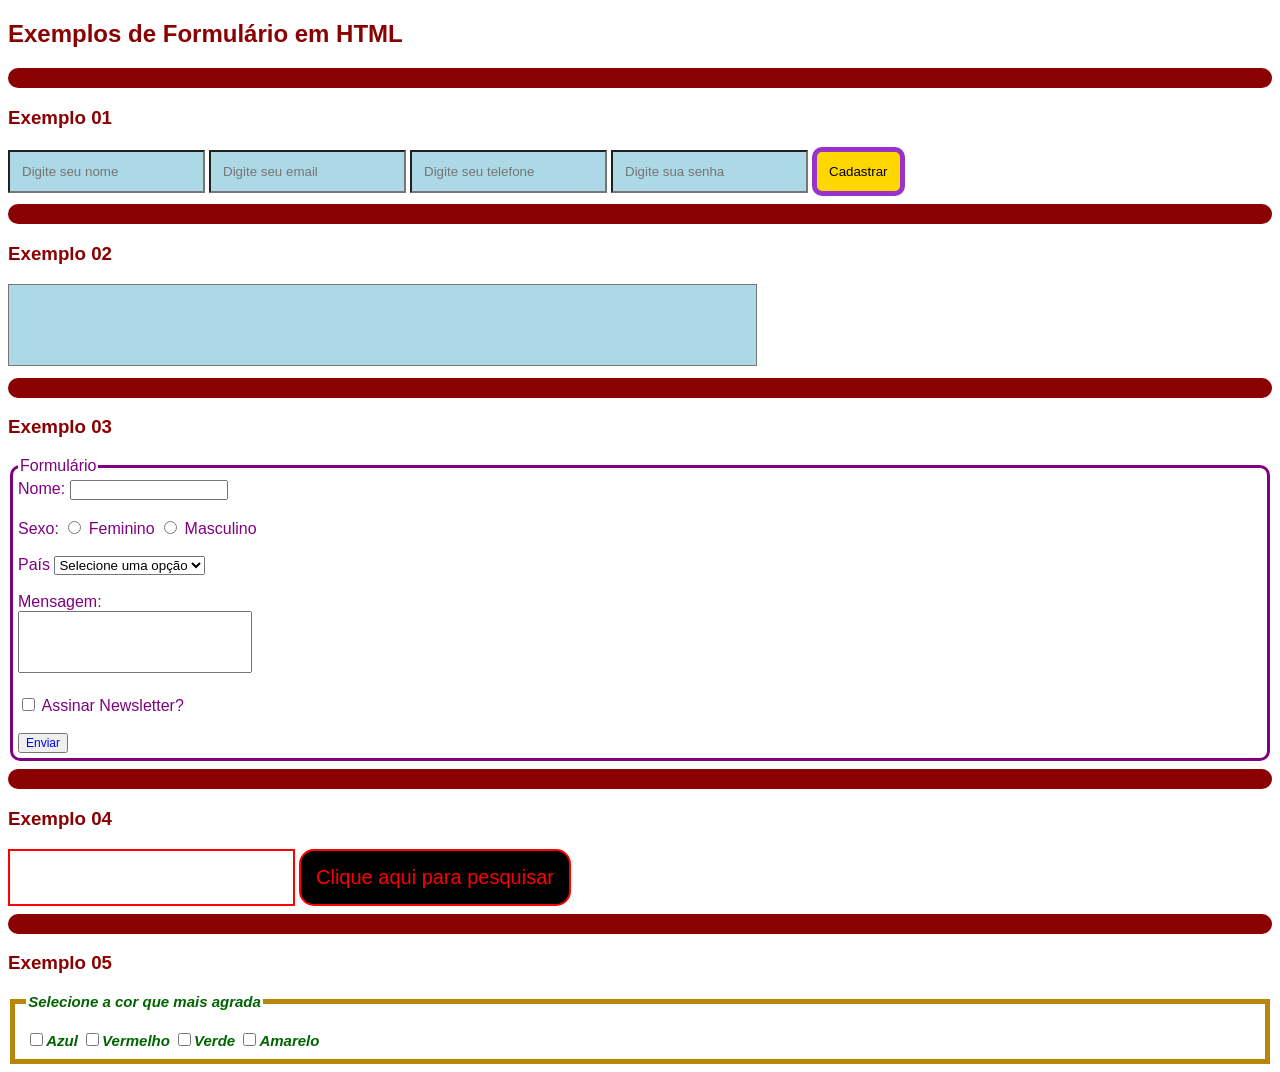
<file: index.html>
<!DOCTYPE html>
<html lang="pt-br">

<head>
    <meta charset="UTF-8">
    <meta name="viewport" content="width=device-width, initial-scale=1.0">
    <title>Formulários SESI</title>
    <link rel="stylesheet" href="css/estilo.css">
</head>

<body>
    <h2>Exemplos de Formulário em HTML</h2>
    <hr>
    <h3>Exemplo 01</h3>
    <form id="exemplo01">
        <input type="text" placeholder="Digite seu nome" name="nome">
        <input type="email" placeholder="Digite seu email" name="email">
        <input type="tel" placeholder="Digite seu telefone" name="celular">
        <input type="password" placeholder="Digite sua senha" name="senha">
        <button type="submit">Cadastrar</button>
    </form>
    <hr>
    <h3>Exemplo 02</h3>
    <textarea id="exemplo02" rows="4" cols="100"></textarea>
    <hr>
    <h3>Exemplo 03</h3>
    <form id="exemplo03">
        <fieldset>
            <legend>Formulário</legend>
            <label for="name">Nome:</label>
            <input type="text" name="name"><br><br>
            <label for="sex">Sexo:</label>
            <input type="radio" name="sex" id="female" value="female">
            <label for="female">Feminino</label>
            <input type="radio" name="sex" id="male" value="male">
            <label for="male">Masculino</label> <br><br>
            <label for="country">País</label>
            <select name="country" id="country">
                <option>Selecione uma opção</option>
                <option>Brasil</option>
                <option>Chile</option>
                <option>Argentina</option>
                <option>Coreia do Norte</option>
                <option>Rússia</option>
                <option>Alemanha</option>
            </select><br><br>
            <label for="message">Mensagem:</label><br>
            <textarea name="message" id="message" cols="30" rows="4"></textarea><br><br>
            <input type="checkbox" name="newsletter" id="newsletter">
            <label for="newsletter">Assinar Newsletter?</label><br><br>
            <input type="submit" value="Enviar">
        </fieldset>
    </form>
    <hr>
    <h3>Exemplo 04</h3>
    <form id="exemplo04" method="get" action="https://www.google.com/search" target="_blank">
        <input type="text" name="q">
        <input type="submit" value="Clique aqui para pesquisar">
    </form>
    <hr>
    <h3>Exemplo 05</h3>
    <form id="exemplo05">
    <fieldset>
        <legend>Selecione a cor que mais agrada</legend>
        <p></p>
        <input type="checkbox" name="area1" value="azul">Azul
        <input type="checkbox" name="area2" value="vermelho">Vermelho
        <input type="checkbox" name="area3" value="verde">Verde
        <input type="checkbox" name="area4" value="amarelo">Amarelo
        <br>
    </fieldset>
    </form>
</body>

</html>
</file>
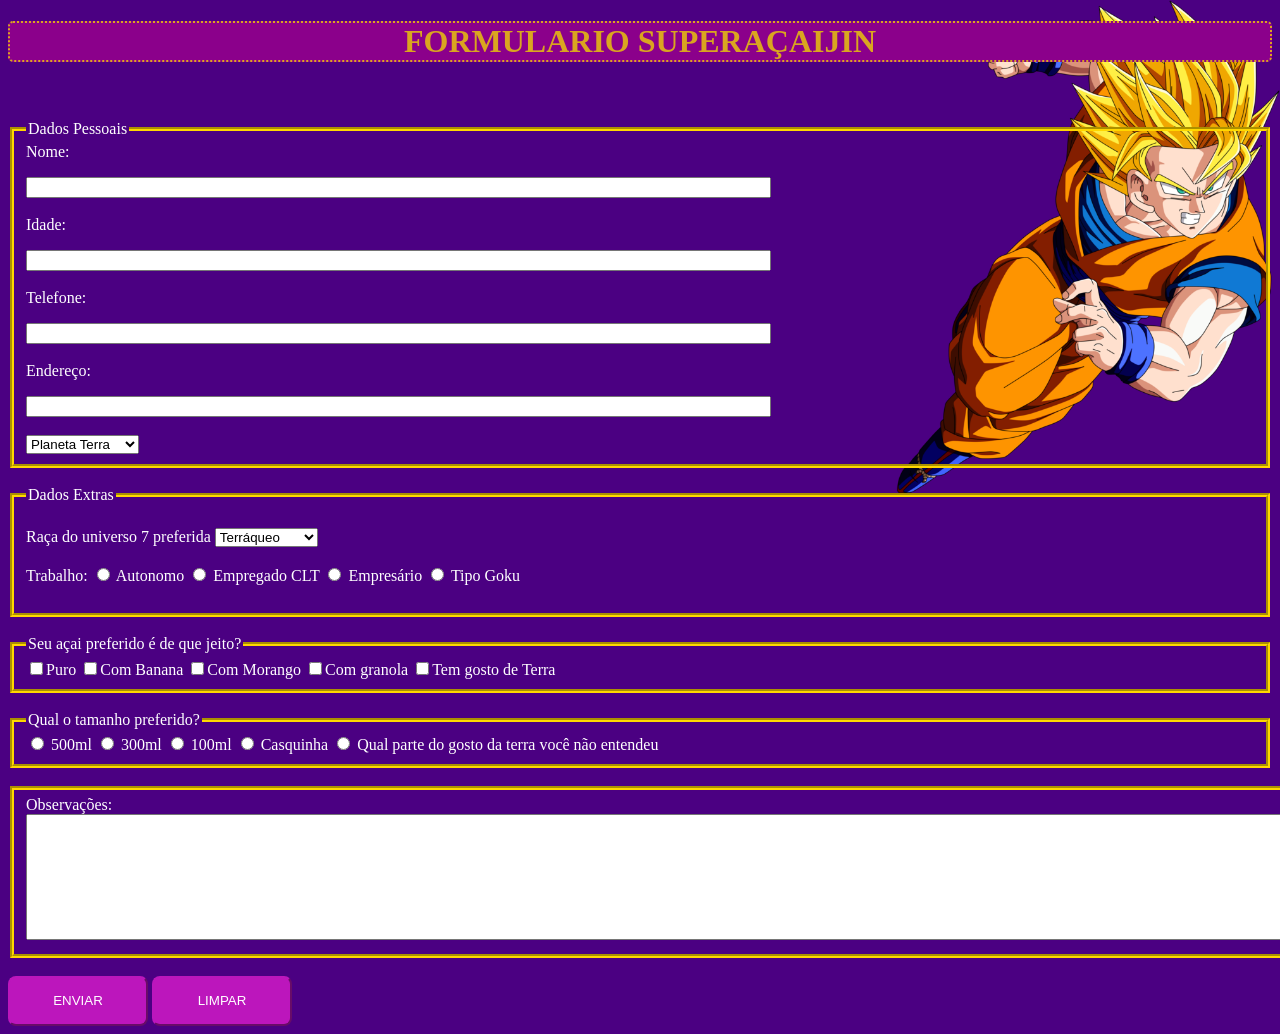
<file: prova_pratica/index.html>
<!DOCTYPE html>
<html lang="pt-br">

<head>
    <meta charset="UTF-8">
    <meta name="viewport" content="width=device-width, initial-scale=1.0">
    <title>Formulario</title>
    <link rel="stylesheet" href="./css/estilo.css">
</head>

<body>

    <h1>FORMULARIO SUPERAÇAIJIN</h1>

    <br>
    <br>
    <form id="exemplo01">
        <fieldset>
            <legend>Dados Pessoais</legend>
            <label type="text" name="nome">Nome:</label>
            <p></p>
            <input type="text" name="nome" class="linhas"><br><br>
            <label type="number" name="age">Idade:</label>
            <p></p>
            <input type="number" name="age" class="linhas"><br><br>
            <label type="number" name="telefone">Telefone:</label>
            <p></p>
            <input type="number" name="telefone" class="linhas"><br><br>
            <label type="text" name="endereço">Endereço:</label>
            <p></p>
            <input type="text" name="endereço" class="linhas"><br><br>

            <select>
                <option>Planeta Terra</option>
                <option>Marte</option>
                <option>Planeta Vegeta</option>
                <option>Saturno</option>
                <option>Vênus</option>
            </select>

        </fieldset>
    </form>
    <br>
    <form>
        <fieldset>
            <legend>Dados Extras</legend>
            <br>
            <label for="raca"> Raça do universo 7 preferida</label>
            <select name="raca_p" id="raca_p">
                <option class="opcao">Terráqueo</option>
                <option class="opcao">Sayajin</option>
                <option class="opcao">Namekuseijin</option>
                <option class="opcao">Android</option>
                <option class="opcao">Arcosiano</option>
            </select><br><br>
            <label for="job">Trabalho:</label>
            <input type="radio" name="job" class="job" value="autonomo">
            <label for="autonomo">Autonomo</label>
            <input type="radio" name="job" class="job" value="empregado">
            <label for="empregado">Empregado CLT</label>
            <input type="radio" name="job" class="job" value="empresario">
            <label for="empresario">Empresário</label>
            <input type="radio" name="job" class="job" value="tipo_goku">
            <label for="tipo_goku">Tipo Goku</label> <br><br>
        </fieldset>
    </form>
    <br>
    <form>
        <fieldset>
            <legend>Seu açai preferido é de que jeito?</legend>
            <input type="checkbox" name="area1" value="puro">Puro
            <input type="checkbox" name="area2" value="com_banana">Com Banana
            <input type="checkbox" name="area3" value="com_morango">Com Morango
            <input type="checkbox" name="area4" value="com_granola">Com granola
            <input type="checkbox" name="area5" value="gosto_terra">Tem gosto de Terra
        </fieldset>
    </form>
    <br>
    <form>
        <fieldset>
            <legend>Qual o tamanho preferido?</legend>
            <input type="radio" name="tamanho" class="tamanho" value="500">
            <label for="500">500ml</label>
            <input type="radio" name="tamanho" class="tamanho" value="300">
            <label for="300">300ml</label>
            <input type="radio" name="tamanho" class="tamanho" value="100">
            <label for="100">100ml</label>
            <input type="radio" name="tamanho" class="tamanho" value="casquinha">
            <label for="casquinha">Casquinha</label>
            <input type="radio" name="tamanho" class="tamanho" value="terra_entendeu">
            <label for="terra_entendeu">Qual parte do gosto da terra você não entendeu</label>
        </fieldset>
    </form>
    <br>
    <form id="bloco_texto">
        <fieldset>
            <label for="observation">Observações:</label><br>
            <textarea name="observation" id="observation" cols="195" rows="8"></textarea>
        </fieldset>
    </form>
    <!-- Escrevndo todos os forms -->
    <br>
    <button type="submit">ENVIAR</button>
    <button>LIMPAR</button>
    <!-- Fazendo os botões -->
</body>

</html>
<!-- Todo o html feito -->
</file>
<file: css/estilo.css>
#exemplo02 {
    resize: none;
    /* Para 'travar'a caixa de texto, e o usuário não mexer */
    padding: 12px;
    background-color: lightblue;
    color: blue;
}

#exemplo03 fieldset {
    border: purple;
    border-style: solid;
    border-radius: 10px;
    padding: 5px;
    color: purple;
    font-family: Verdana, Geneva, Tahoma, sans-serif;
}

#exemplo03 input, textarea, option{
color: blue;
font-size: 12px;
font-family: Verdana, Geneva, Tahoma, sans-serif;
resize: none;
}

h2, h3{
    color: darkred;
    font-family: Verdana, Geneva, Tahoma, sans-serif;
}

hr{
    border: solid 10px darkred;
    border-radius: 15px;
}

#exemplo01 input{
    padding: 12px;
    background-color: lightblue;
    color: blue;
}

#exemplo01 button{
    padding: 12px;
    color: black;
    background-color: gold;
    font-family: Verdana, Geneva, Tahoma, sans-serif;
    border-radius: 10px;
    border: 5px solid darkorchid;
}

#exemplo04 input{
    color: red;
    padding: 15px;
    font-size: 20px;
    border: 2px solid red;
    cursor: pointer;
}

#exemplo04 input[type=submit]{
border-radius: 15px;
background-color: black;
}

#exemplo05 legend {
    font-size: 15px;
    color: darkgreen;
    font-weight: bold;
    font-family: Verdana, Geneva, Tahoma, sans-serif;
    font-style: italic;
}

#exemplo05 fieldset{
    border: solid 5px darkgoldenrod;
    font-size: 15px;
    color: darkgreen;
    font-weight: bold;
    font-family: Verdana, Geneva, Tahoma, sans-serif;
    font-style: italic;
}
</file>
<file: prova_pratica/css/estilo.css>
body {
    background-color: indigo;
    background-image: url(../imagens/goku.png);
    background-repeat: no-repeat;
    background-position: right top;
    background-attachment: fixed;
    background-size: 30%;
    /* Definindo a posição do goku e o background da página */

}

fieldset,
legend,
label {
    color: white;
    /* Cor dos textos */
}

h1 {
    background-color: darkmagenta;
    border: 2px;
    border-radius: 5px;
    border-style: dotted;
    text-align: center;
    color: goldenrod;
    border-color: goldenrod;
    font-family: Cambria, Cochin, Georgia, Times, 'Times New Roman', serif
    /* Definindo o título em cima */
}

fieldset {
    border-color: gold;
    border-width: 4px;
    /* Definindo as bordas */
}

.linhas {
    width: 60%;
    /* Definindo os espaçamentos das caixas de texto */
}

button {
    background-color: rgb(188, 22, 188);
    color: white;
    border-radius: 8px;
    border-color: rgb(188, 22, 188);
    cursor: pointer;
    width: 140px;
    height: 50px;
    /* Definindo os botões */

}

select {
    cursor: pointer;
}

#bloco_texto input,textarea{
      resize: none;
      /* Ajustando pra engrçadinho não mexer */
}

/* CSS finalizado */
</file>
